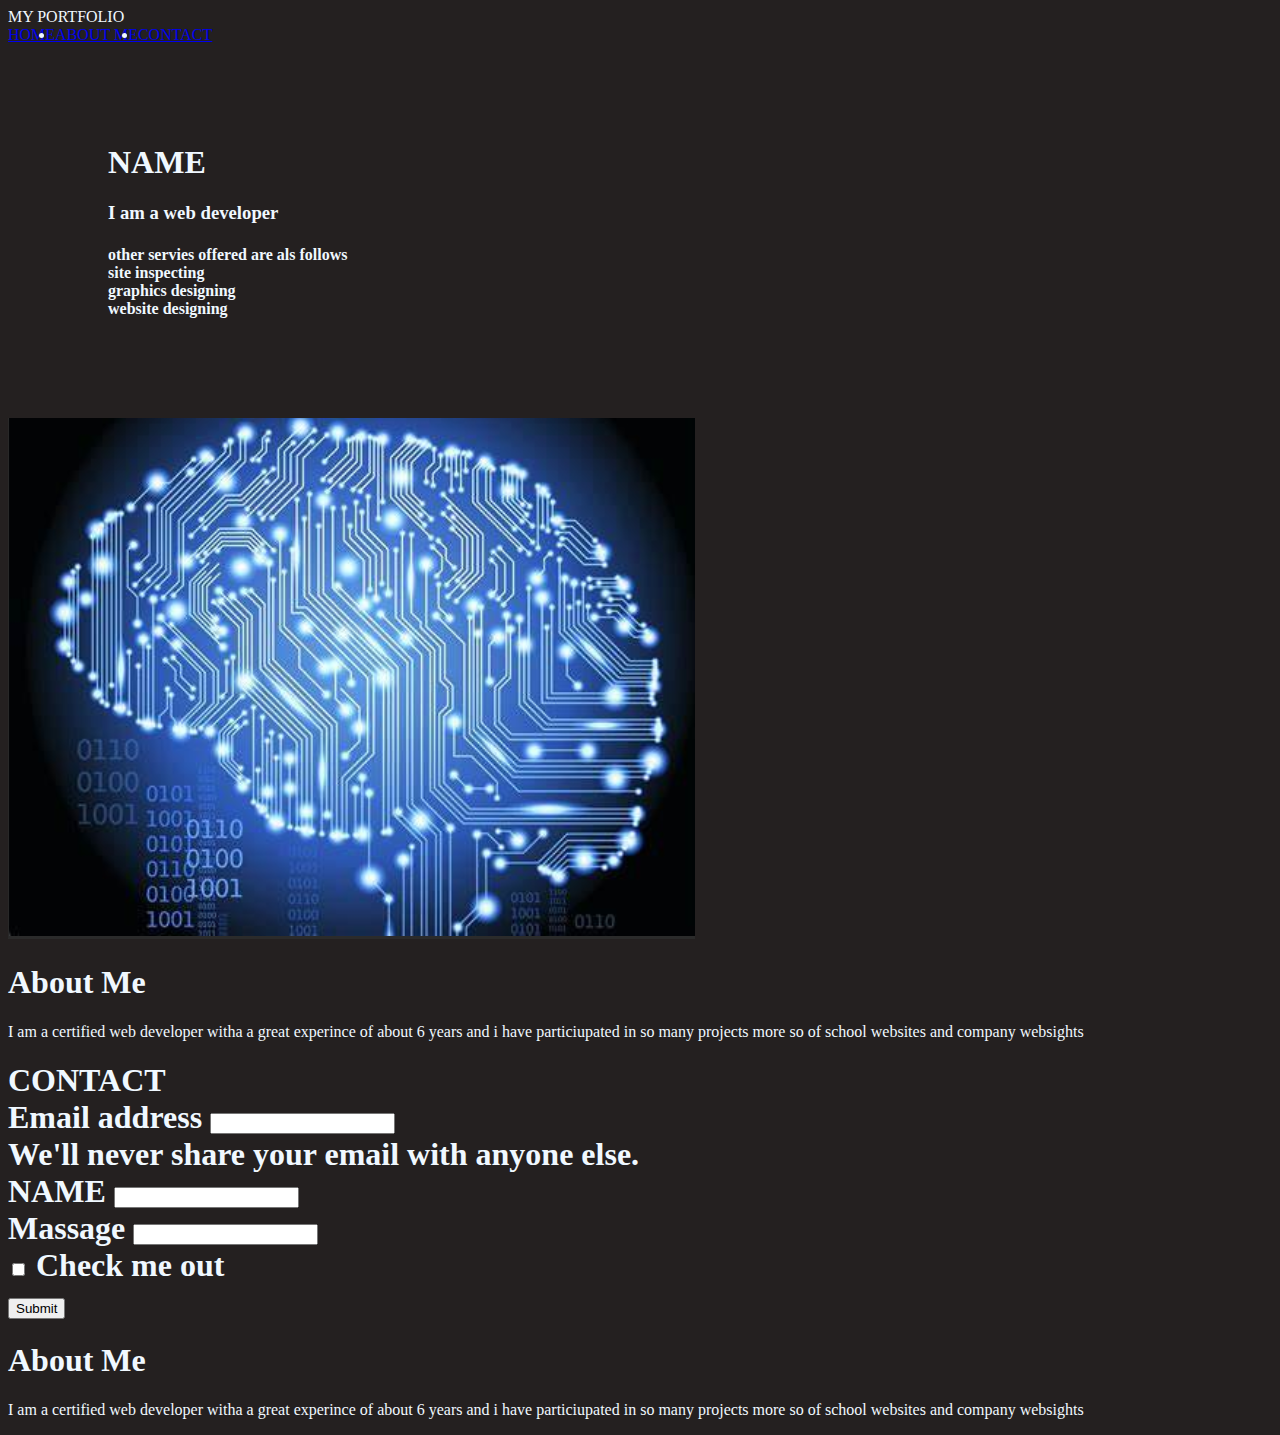
<file: index.html>
<!DOCTYPE html>
<html lang="en">
<head>
    <meta charset="UTF-8">
    <meta name="viewport" content="width=device-width, initial-scale=1.0">
    <link href="https://cdn.jsdelivr.net/npm/bootstrap@5.1.3/dist/css/bootstrap.min.css" rel="stylesheet" integrity="sha384-1BmE4kWBq78iYhFldvKuhfTAU6auU8tT94WrHftjDbrCEXSU1oBoqyl2QvZ6jIW3" crossorigin="anonymous">
    <link  href ="index.css" rel="stylesheet">
      <title>PORTFOLIO PAGE</title>
</head>
<body style="background-color: rgb(36, 32, 32); color: aliceblue;">
<div class="container">
  <nav class="navbar fixed-top navbar-dark bg-dark">
    <span class="navbar-brand mb-0 h1">MY PORTFOLIO</span>
    <div style="display: flex;">
      <li class="nav-item">
        <a class="nav-link active" aria-current="page" href="#">HOME</a>
      </li>
      <li class="nav-item">
        <a class="nav-link" href="#">ABOUT ME</a>
      </li>
      <li class="nav-item">
        <a class="nav-link" href="link 1">CONTACT</a>
      </li>
    </div>
  </nav>
  </div>

  <div style="margin: 100px;">
    <h1>
      <span>NAME</span>
    </h1>
  <h3> I am a web developer</h3>
  <h4> other servies offered are als follows <br>
        site inspecting <br>
        graphics designing<br>
        website designing 
  </h4>
  </div>
    <p>

    </p>
  <div class="image">
    <img src="images/1.png">
  </div>

  <div class="nav-link 1">
    <h1>
      About Me 
    </h1>
    <p>I am a certified web developer witha a great experince of about 6 years and i have particiupated in so many projects more so of school websites and company websights</p>
  </div>

  <div class="nav-link 2">
    <h1>
      CONTACT 
      <form>
        <div class="mb-3">
          <label for="exampleInputEmail1" class="form-label">Email address</label>
          <input type="email" class="form-control" id="exampleInputEmail1" aria-describedby="emailHelp">
          <div id="emailHelp" class="form-text">We'll never share your email with anyone else.</div>
        </div>
      
        <div class="mb-3">
          <label for="exampleInputEmail1" class="form-label">NAME</label>
          <input type="email" class="form-control" id="exampleInputEmail1" aria-describedby="emailHelp">
        
        </div>
        <div class="mb-3">
          <label for="exampleInputEmail1" class="form-label">Massage </label>
          <input type="email" class="form-control" id="exampleInputEmail1" aria-describedby="emailHelp">
          
        </div>
        <div class="mb-3 form-check">
          <input type="checkbox" class="form-check-input" id="exampleCheck1">
          <label class="form-check-label" for="exampleCheck1">Check me out</label>
        </div>
        <button type="submit" class="btn btn-primary">Submit</button>
      </form>
  </div>

  <div class="nav-link 3">
    <h1>
      About Me 
    </h1>
    <p>I am a certified web developer witha a great experince of about 6 years and i have particiupated in so many projects more so of school websites and company websights</p>
  </div>
</body>


<script src="https://cdn.jsdelivr.net/npm/@popperjs/core@2.10.2/dist/umd/popper.min.js" integrity="sha384-7+zCNj/IqJ95wo16oMtfsKbZ9ccEh31eOz1HGyDuCQ6wgnyJNSYdrPa03rtR1zdB" crossorigin="anonymous"></script>
<script src="https://cdn.jsdelivr.net/npm/bootstrap@5.1.3/dist/js/bootstrap.min.js" integrity="sha384-QJHtvGhmr9XOIpI6YVutG+2QOK9T+ZnN4kzFN1RtK3zEFEIsxhlmWl5/YESvpZ13" crossorigin="anonymous"></script>
</html>
</file>
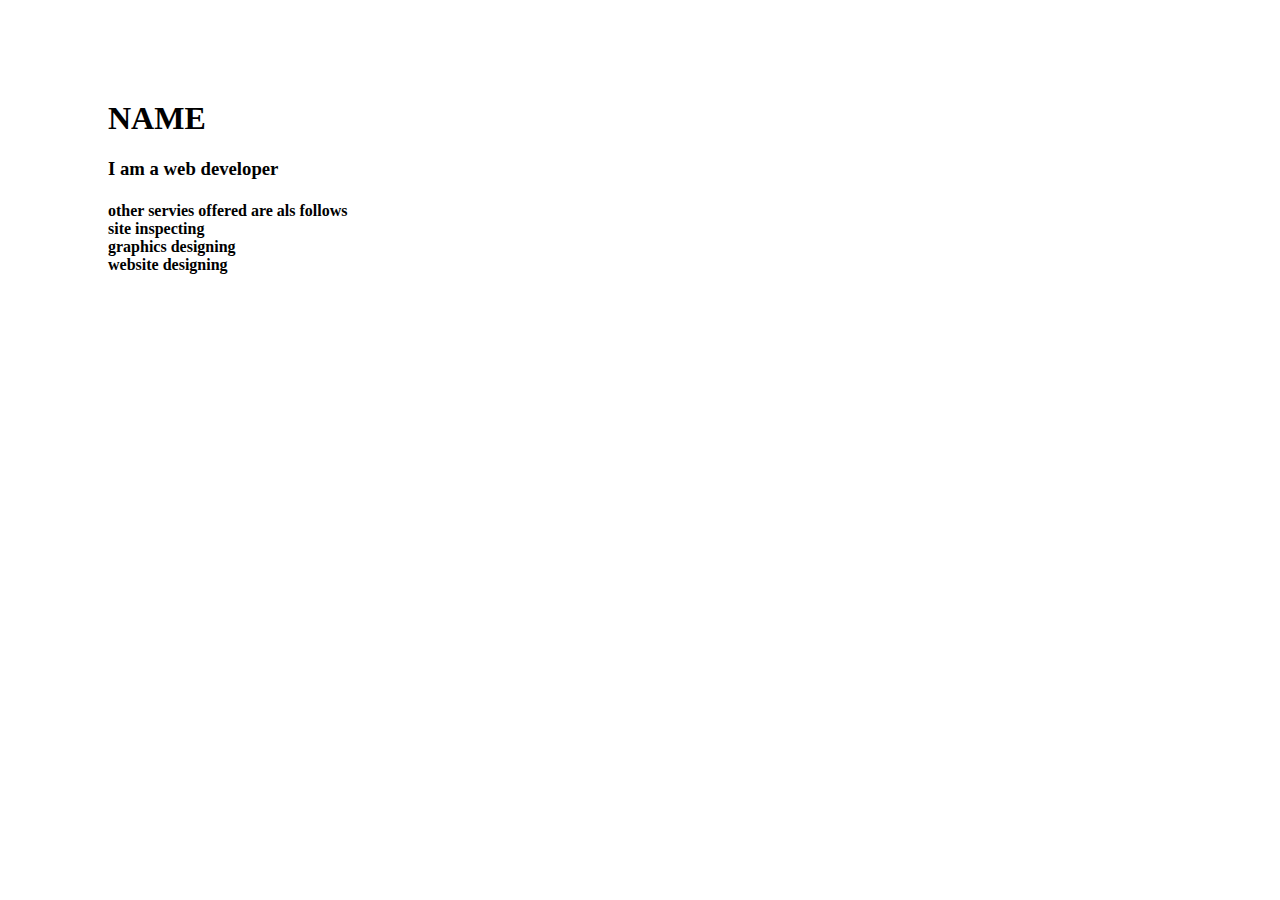
<file: about.html>
<!DOCTYPE html>
<html lang="en">
<head>
    <meta charset="UTF-8">
    <meta name="viewport" content="width=device-width, initial-scale=1.0">
    <link href="https://cdn.jsdelivr.net/npm/bootstrap@5.1.3/dist/css/bootstrap.min.css" rel="stylesheet" integrity="sha384-1BmE4kWBq78iYhFldvKuhfTAU6auU8tT94WrHftjDbrCEXSU1oBoqyl2QvZ6jIW3" crossorigin="anonymous">
    <link  href ="index.css" rel="stylesheet">
</head>
<div style="margin: 100px;">
    <h1>
      <span>NAME</span>
    </h1>
  <h3> I am a web developer</h3>
  <h4> other servies offered are als follows <br>
        site inspecting <br>
        graphics designing<br>
        website designing 
  </h4>
  </div>
</html>
</file>
<file: index.css>
.body{
    background-color: black; 
    color: bisque;
    text-align:center ;

.image{
    position: relative;
    border-radius: 15px;
    align-content: left;

}
span{
    font-size: 35px;
    color: rgb(238, 51, 51); 
    text-align: center;
}
</file>
